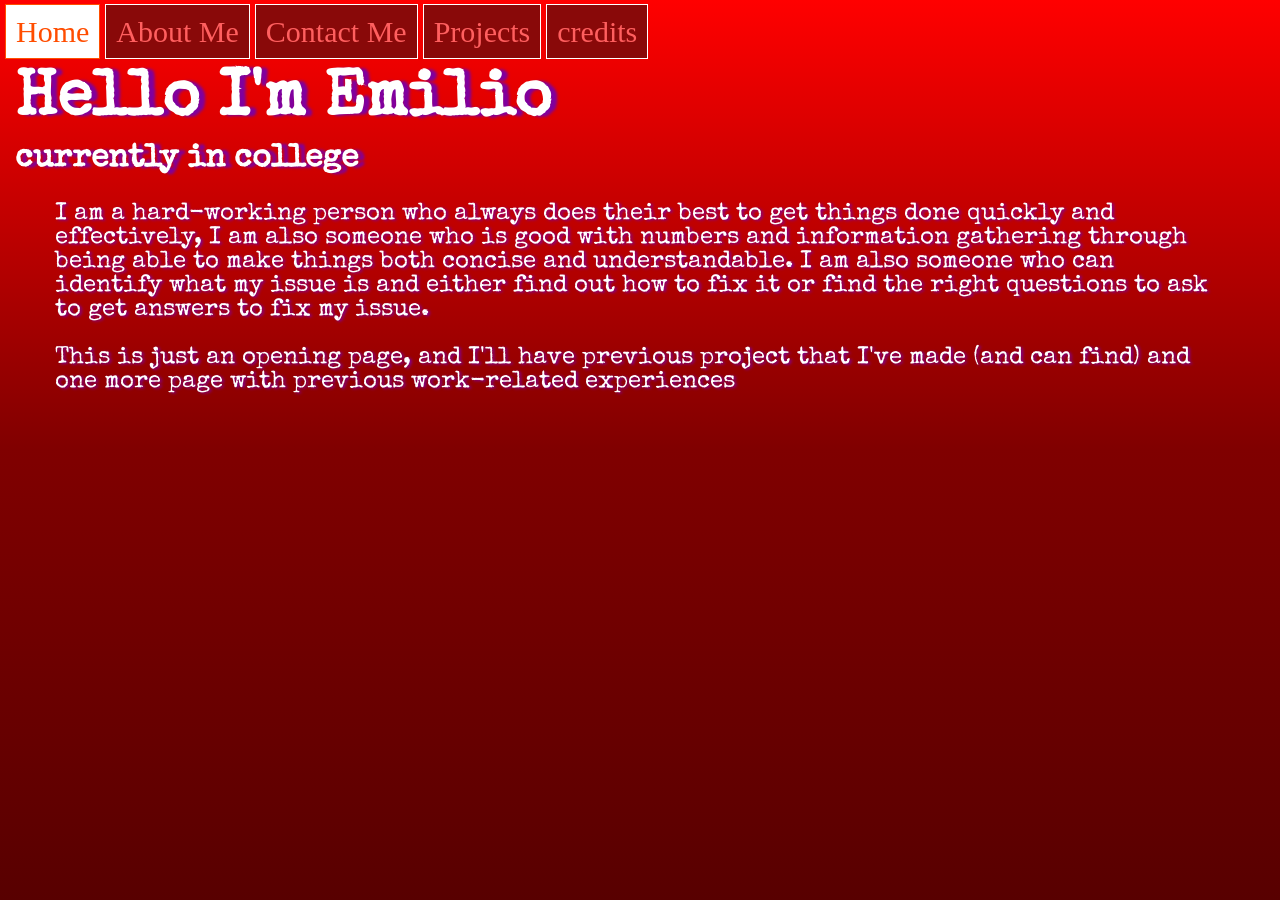
<file: index.html>
<html lang="en">
<head>
    <title>Home</title>
    <link rel="stylesheet" href="css/clean.css">
    <link rel="stylesheet" href="css/basic.css">
</head>
<body>
    <header>
        <nav>
            <a style="color: rgb(255, 77, 0); background-color: white; border-color: rgb(255, 77, 0);" href="index.html">Home</a>
            <a href="about_me.html">About Me</a>
            <a href="contact.html">Contact Me</a>
            <a href="projects.html">Projects</a>
            <a href="credits.html">credits</a>
        </nav>
    </header>
    <h1 style="margin: 10px;">Hello I'm Emilio</h1>
    <h2 style="margin: 10px; font-size: 200%;">currently in college</h2>
    <br>
    <p style="padding-left: 50px;padding-right: 50px; float: left;">I am a hard-working person who always does their best to get things done quickly and effectively, I am also someone who is good with numbers and information gathering through being able to make things both concise and understandable. I am also someone who can identify what my issue is and either find out how to fix it or find the right questions to ask to get answers to fix my issue. <br><br> This is just an opening page, and I'll have previous project that I've made (and can find) and one more page with previous work-related experiences </p>
</body>
</html>
</file>
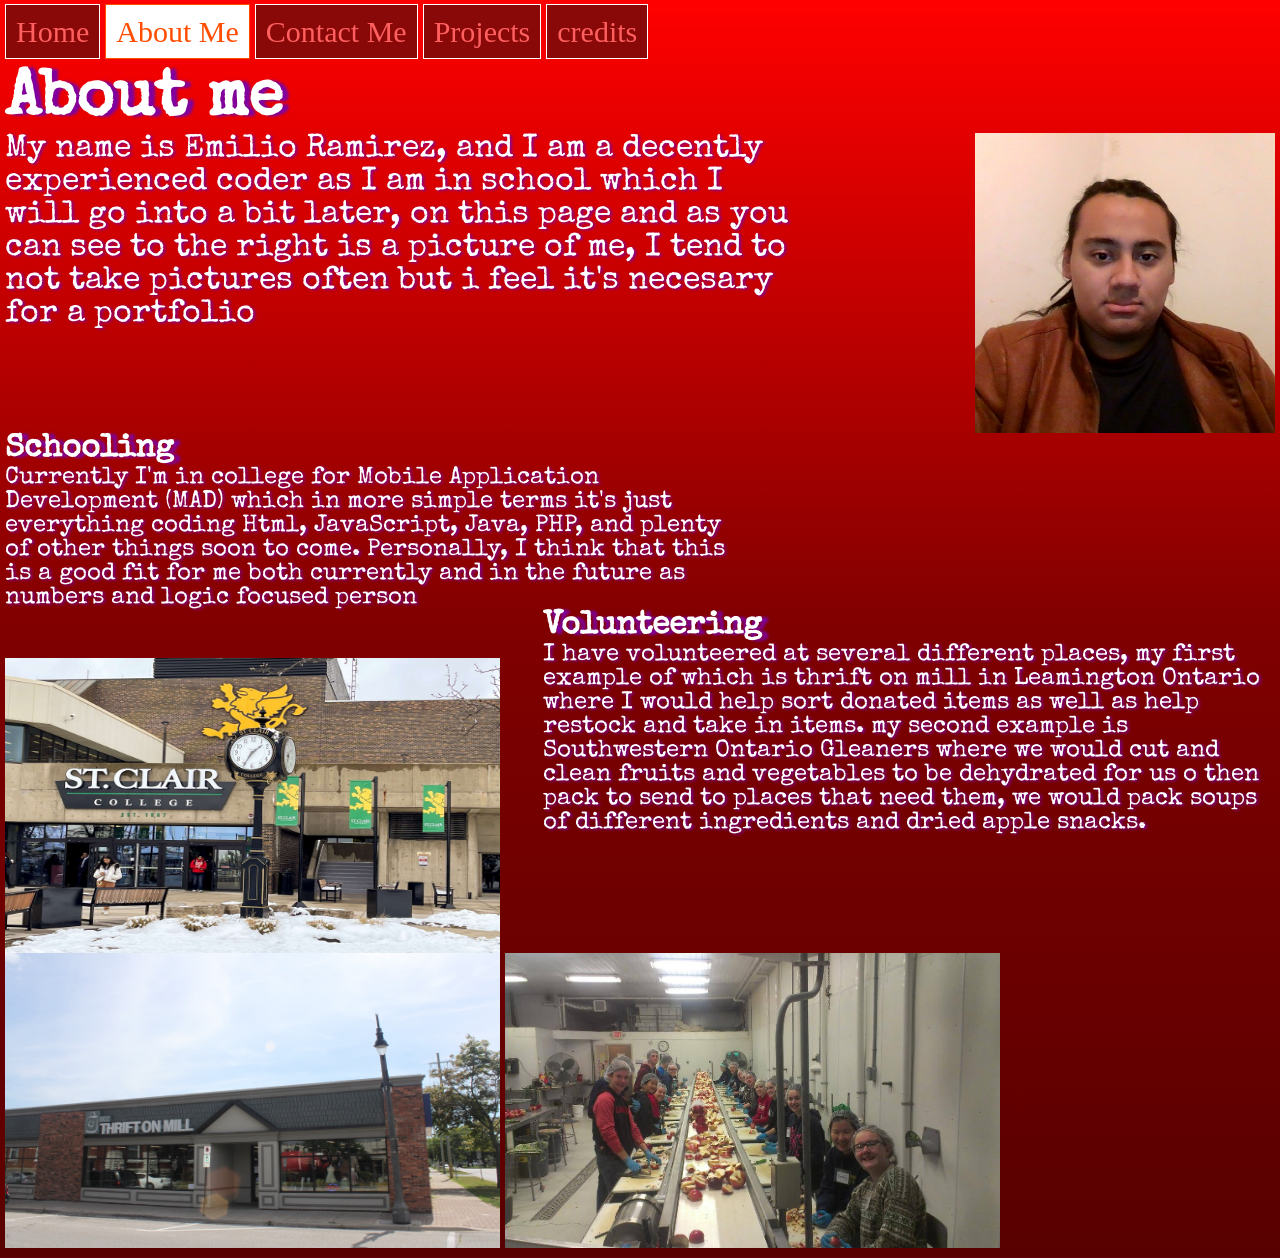
<file: about_me.html>
<html lang="en">
<head>
    <title>About me</title>
    <link rel="stylesheet" href="css/clean.css">
    <link rel="stylesheet" href="css/basic.css">
</head>
<body>
    <header>
        <nav>
            <a href="index.html">Home</a>
            <a style="color: rgb(255, 77, 0); background-color: white; border-color: rgb(255, 77, 0);" href="about_me.html">About Me</a>
            <a href="contact.html">Contact Me</a>
            <a href="projects.html">Projects</a>
            <a href="credits.html">credits</a>
        </nav>
    </header>
    <h1>About me</h1>
    <div style="border-style:hidden; border-color: black; border-width: 6px; height: 300px;">
        <p style="float: left; width: 800px; font-size: 200%">
            My name is Emilio Ramirez, and I am a decently experienced coder as I am in school which I will go into a bit later, on this page and as you can see to the right is a picture of me, I tend to not take pictures often but i feel it's necesary for a portfolio 
        </p>
        <img style="float: right; width: 300; height: 300;" src="images/Bap.jpg" alt="blanked :(">
    </div>
    <div style="border-style:hidden; border-color: black; border-width: 6px; height: 225px;">
    <div style="float:left; width: 732px;">
    <h2>Schooling</h2>
    <p>Currently I'm in college for Mobile Application Development (MAD) which in more simple terms it's just everything coding Html, JavaScript, Java, PHP, and plenty of other things soon to come. Personally, I think that this is a good fit for me both currently and in the future as numbers and logic focused person   </p>
    </div>
    <div style="float:right; width: 732px;">
        <h2>Volunteering</h2>
        <p>I have volunteered at several different places, my first example of which is thrift on mill in Leamington Ontario where I would help sort donated items as well as help restock and take in items.  my second example is Southwestern Ontario Gleaners where we would cut and clean fruits and vegetables to be dehydrated for us o then pack to send to places that need them, we would pack soups of different ingredients and dried apple snacks.</p>
    </div>
    </div>
    <div>
        <img src="images/college-entrance-winter.jpg" alt="blanked :(" height="295" width="495">
        <img src="images/leamington.jpg" alt="blanked :(" height="295" width="495">
        <img src="images/default.jpg" alt="blanked :(" height="295" width="495">
    </div>

</body>
</html>
</file>
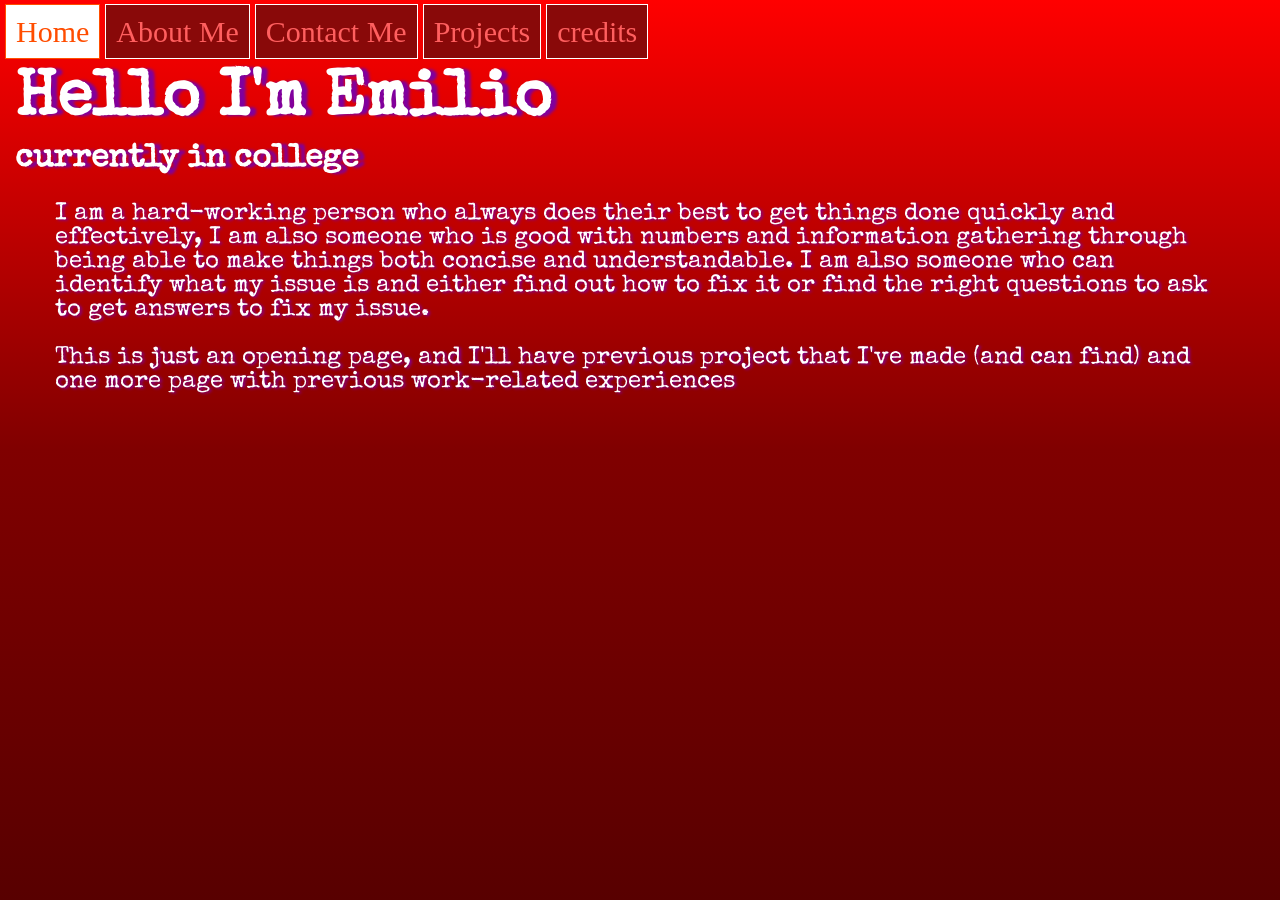
<file: siteHome.html>
<html lang="en">
<head>
    <title>Home</title>
    <link rel="stylesheet" href="css/clean.css">
    <link rel="stylesheet" href="css/basic.css">
</head>
<body>
    <header>
        <nav>
            <a style="color: rgb(255, 77, 0); background-color: white; border-color: rgb(255, 77, 0);" href="siteHome.html">Home</a>
            <a href="about_me.html">About Me</a>
            <a href="contact.html">Contact Me</a>
            <a href="projects.html">Projects</a>
            <a href="credits.html">credits</a>
        </nav>
    </header>
    <h1 style="margin: 10px;">Hello I'm Emilio</h1>
    <h2 style="margin: 10px; font-size: 200%;">currently in college</h2>
    <br>
    <p style="padding-left: 50px;padding-right: 50px; float: left;">I am a hard-working person who always does their best to get things done quickly and effectively, I am also someone who is good with numbers and information gathering through being able to make things both concise and understandable. I am also someone who can identify what my issue is and either find out how to fix it or find the right questions to ask to get answers to fix my issue. <br><br> This is just an opening page, and I'll have previous project that I've made (and can find) and one more page with previous work-related experiences </p>
</body>
</html>
</file>
<file: css/clean.css>
*{
    font-size: 100%;
    color:rgb(255, 255, 255);
    padding: 0%;
    margin: 0%;
    border: 0px;
}
</file>
<file: css/basic.css>
@font-face {
    font-family: Special;
    src: url(../fonts/SpecialElite-Regular.ttf);
}
*{
    font-family: Special;
}
button{
    border: 1px;
    border-radius: 1px;
    border-color: black;
    background-color: none;
    color: black;
}
html{
    background-color: rgb(54, 54, 54);
}
h1{
    font-size: 400%;
}
h1,h2{
    text-shadow: 6px 1px 3px rgb(127, 0, 159);
}
nav>a,nav>a:active,nav>a:visited{
    text-decoration: none;
    color: rgb(255, 95, 95);
}
nav>a:hover{
    color: rgb(4, 255, 0);
    background-color: white;
    border-color: rgb(0, 160, 0);
}
nav>a {
    border-style: solid;
    border-color: rgb(255, 255, 255);
    border-width: 1px;
    background-color: rgb(137, 9, 9);
    padding: 10px;
    font-size: 30px;
    font-family: bungee;
}
body{
    background-image: linear-gradient(to bottom,rgb(255, 0, 0),rgb(128, 0, 0),rgb(88, 0, 0));
    padding: 5px;
}
header{
    margin-top: 10px;
    margin-bottom: 20px;
}
div>h2{
    font-size: 200%;

}
p{
    font-size: 150%;
    text-shadow: 2px 1px 3px rgb(127, 0, 159);
}
div>a,div>a:active,div>a:visited{
    text-shadow: 2px 1px 3px rgb(127, 0, 159);
    font-size: 150%;
}
div>a:hover{
    text-shadow: 2px 1px 10px rgb(8, 0, 108);
}
</file>
